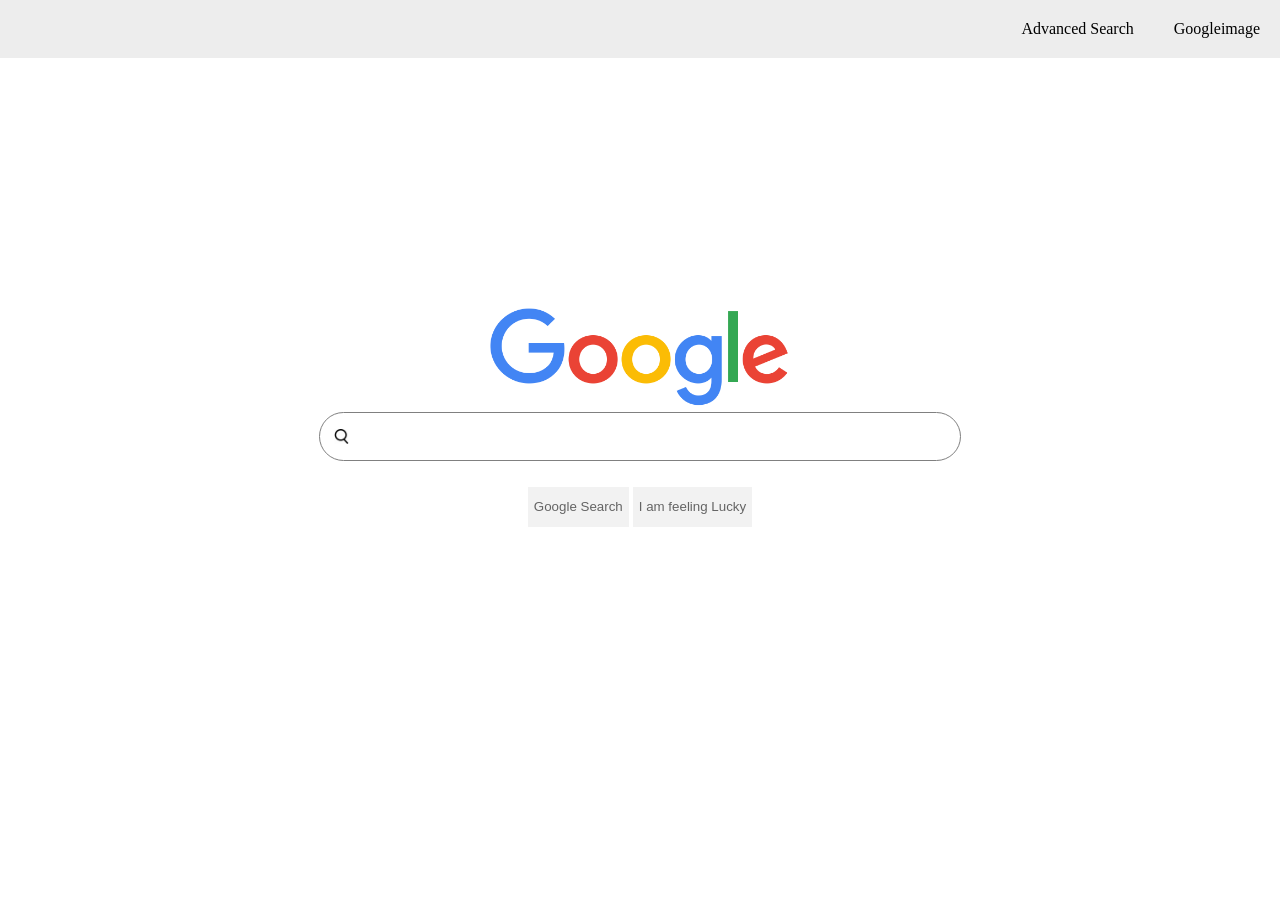
<file: index.html>
<!DOCTYPE html>
<html lang="en">
    <head>
        <link rel="stylesheet" href="style.css">
        <link rel="stylesheet" href="nav.css">
        <title>Search</title>
        
    </head>
    <body>
        <nav>
            <a href="googleimage.html">Googleimage</a>
            <a href="advancedsearch.html">Advanced Search</a>
        </nav>
        <div class="container">
        <img src="googlelogo.png" alt="" class="google-img">
        <form action="https://google.com/search">
            <div class="search">            
                <img src="icon.webp" alt="" class="search-icon">
                <input class="search-bar" type="text" name="q">
            </div>
            <div class="btn-container">
            <input type="submit" class="search-btn" value="Google Search" name="btnK">
            <input type="submit" class="search-btn" value="I am feeling Lucky" name="btnI">
            </div>
        </form>
        </div>
    </body>
</html>
</file>
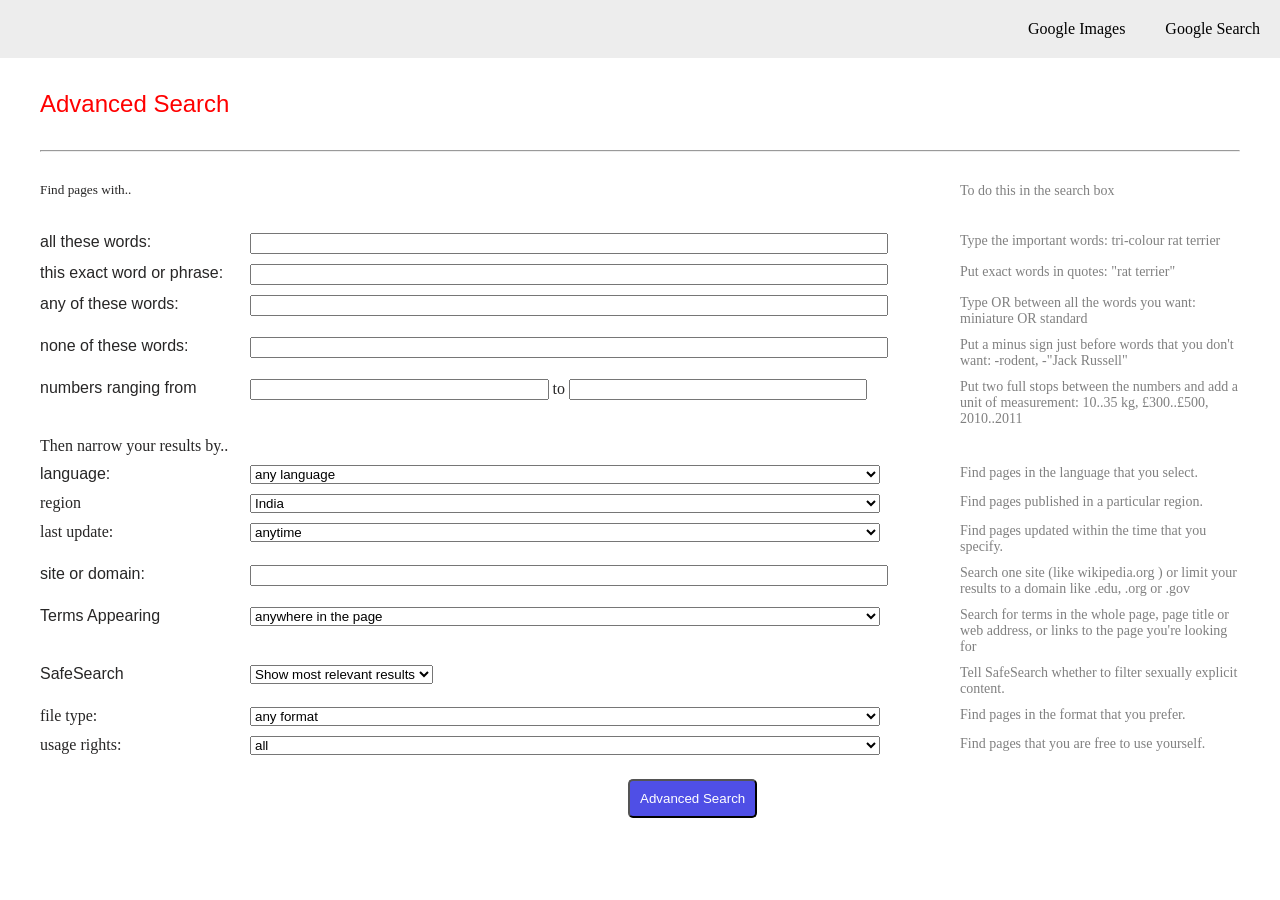
<file: advancedsearch.html>
<!DOCTYPE html>
<html lang="en">
<head>
    <meta charset="UTF-8">
    <meta name="viewport" content="width=device-width, initial-scale=1.0">
    <title>Google Advanced Search</title>
    <link rel="stylesheet" href="advancedsearch.css">
    <link rel="stylesheet" href="nav.css">
</head>
<body>
    <nav>
        <a href="index.html">Google Search</a>
        <a href="googleimage.html">Google Images</a>
    </nav>
    <div class="container">
        <h4>Advanced Search</h4>
        <hr>
        <form action="https://www.google.com/search">
        <div class="grid">
            <div class="grid-item main-header">
                    <h5>Find pages with..</h5>
            </div>
            <div class="grid-item main-header-2">
                <h5 class="second-label">To do this in the search box</h5>
            </div>
            <!-- 1 -->
            <div class="grid-item">
                <label for="">
                    all these words:
                </label>
            </div>
            <div class="grid-item">
                <input type="text" name="as_q" class="inp">
            </div>
            <div class="grid-item second-label">
                Type the important words: tri-colour rat terrier
            </div>
            <!-- 2 -->
            <div class="grid-item">
                <label for="">
                    this exact word or phrase:
                </label>
            </div>
            <div class="grid-item">
                <input type="text" class="inp" name="as_epq">
            </div>
            <div class="grid-item second-label">
                Put exact words in quotes: "rat terrier"
            </div>
            <!-- 3 -->
            <div class="grid-item">
                <label for="">any of these words:</label>
            </div>
            <div class="grid-item">
                <input type="text" class="inp" name="as_oq">
            </div>
            <div class="grid-item second-label">
                Type OR between all the words you want: miniature OR standard
            </div>
            <!-- 4 -->
            <div class="grid-item">
                <label for="">none of these words:</label>
            </div>
            <div class="grid-item">
                <input type="text" class="inp" name="as_eq">
            </div>
            <div class="grid-item second-label">
                Put a minus sign just before words that you don't want: -rodent, -"Jack Russell"
            </div>
            <!-- 5 -->
            <div class="grid-item">
                <label for="">
                    numbers ranging from
                </label>
            </div>
            <div class="grid-item">
                <input type="text" class="num-inp" name="as_nlo">
                <span>to</span>
                <input type="text" class="num-inp" name="as_nhi">
            </div>
            <div class="grid-item second-label">
                Put two full stops between the numbers and add a unit of measurement: 10..35 kg, £300..£500, 2010..2011
            </div>
            <div class="grid-item heading">
                Then narrow your results by..
            </div>
            <div class="grid-item">
                <label for="">
                    language:
                </label>
            </div>
            <div class="grid-item">
                <select name="lr" id="" class="inp">
                    <option value="">any language</option>
                    <option value="lang_en">English</option>
                    <option value="lang_hi">Hindi</option>
                </select>
            </div>
            <div class="grid-item second-label">
                Find pages in the language that you select.
            </div>
            <div class="grid-item">
                region
            </div>
            <div class="grid-item">
                <select name="cr" id="" class="inp">
                    <option value="countryIN">India</option>
                    <option value="countryAF">Afghanistan</option>
                </select>
            </div>
            <div class="grid-item second-label">
                Find pages published in a particular region.
            </div>
            <!-- Last Update -->
            <div class="grid-item">
                last update:
            </div>
            <div class="grid-item">
                <select name="as_qdr" id="" class="inp">
                    <option value="all">anytime</option>
                    <option value="d">last 24 hours</option>
                    <option value="w">upto a week ago</option>
                    <option value="m">upto a month ago</option>
                    <option value="y">upto a year ago</option>
                </select>
            </div>
            <div class="grid-item second-label">
                Find pages updated within the time that you specify.
            </div>
            <!-- site or domain -->
            <div class="grid-item">
                <label for="">
                    site or domain:
                </label>
            </div>
            <div class="grid-item">
                <input type="text" class="inp" name="as_sitesearch">
            </div>
            <div class="grid-item second-label">
                Search one site (like wikipedia.org ) or limit your results to a domain like .edu, .org or .gov
            </div>
            <!-- terms appearing -->
            <div class="grid-item">
                <label for="">
                    Terms Appearing
                </label>
            </div>
            <div class="grid-item">
                <select name="as_occt" id="" class="inp">
                    <option value="">anywhere in the page</option>
                    <option value="title">title of the page</option>
                    <option value="body">in the body of the page</option>
                    <option value="url">in the url of the page</option>
                    <option value="link">in the links to page</option>
                </select>
            </div>
            <div class="grid-item second-label">
                Search for terms in the whole page, page title or web address, or links to the page you're looking for
            </div>
            <!-- safeSearch -->
            <div class="grid-item">
                <label for="">SafeSearch</label>
            </div>
            <div class="grid-item">
                <select name="safe" id="">
                    <option value="images">Show most relevant results</option>
                    <option value="active">Filter explicit results</option>
                </select>
            </div>
            <div class="grid-item second-label">
                Tell SafeSearch whether to filter sexually explicit content.
            </div>
            <div class="grid-item">
                file type:
            </div>
            <div class="grid-item">
                <select name="as_filetype" id="" class="inp">
                    <option value="">any format</option>
                    <option value="pdf">Adobe Acrobat PDF (.pdf)</option>
                    <option value="xls">Microsoft excel (.xls)</option>
                    <option value="ppt">Microsoft PowerPoint(.ppt)</option>
                    <option value="rtf">Rich Text Format (.rtf)</option>
                </select>
            </div>
            <div class="grid-item second-label">
                Find pages in the format that you prefer.
            </div>
            <div class="grid-item">
                usage rights:
            </div>
            <div class="grid-item">
                <select name="tbs" id="" class="inp">
                    <option value="">all</option>
                    <option value="sur%3Acl">Creative Commons Licences</option>
                    <option value="sur:ol">Commercial and other Licences</option>
                </select>
            </div>
            <div class="grid-item second-label">
                Find pages that you are free to use yourself.
            </div>
        </div>
        <button type="submit">Advanced Search</button>
        </form>
    </div>
</body>
</file>
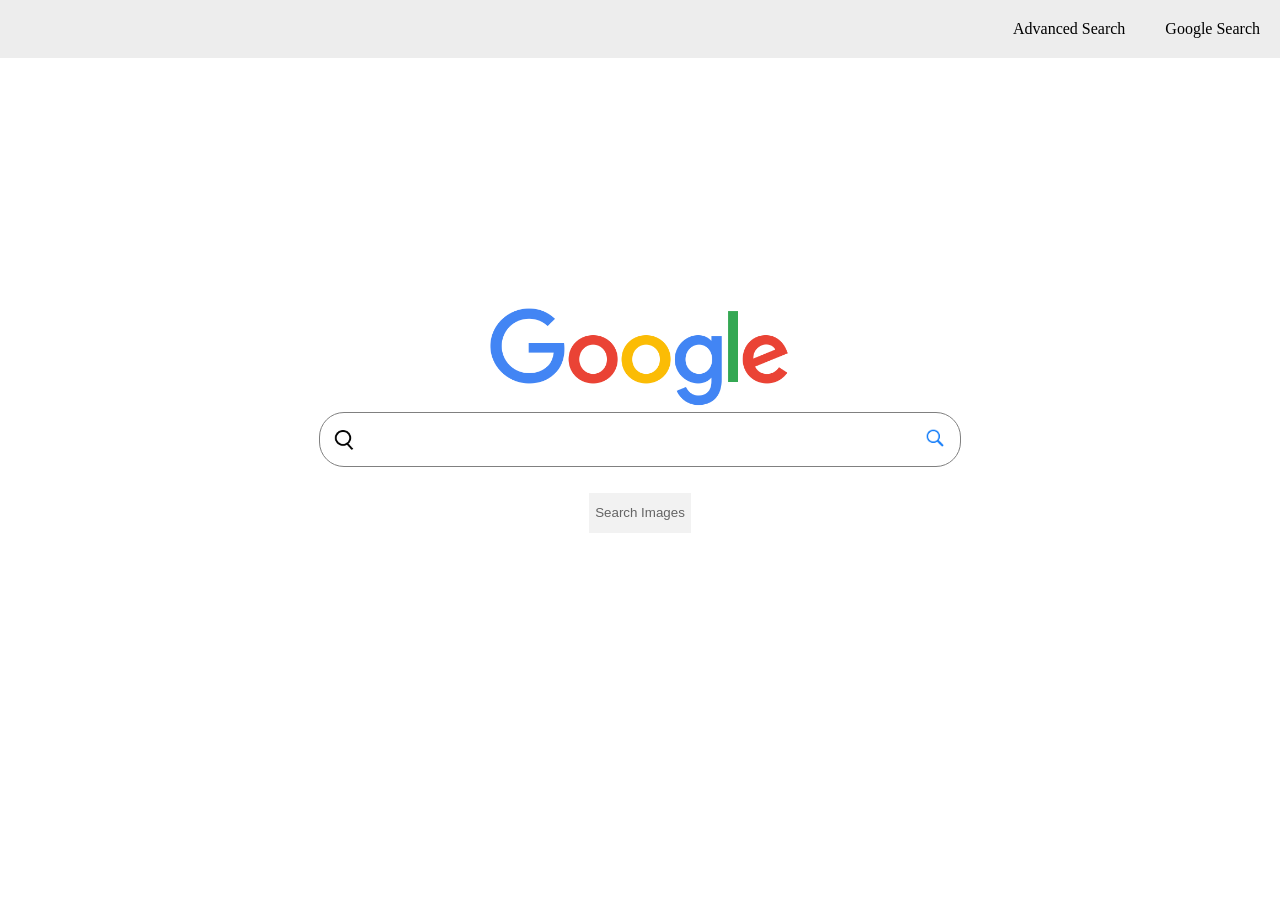
<file: googleimage.html>
<!DOCTYPE html>
<html lang="en">
<head>
    <meta charset="UTF-8">
    <meta name="viewport" content="width=device-width, initial-scale=1.0">
    <link rel="stylesheet" href="googleimage.css">
    <link rel="stylesheet" href="nav.css">
    <title>Google Images</title>
</head>
<body>
    <nav>
        <a href="index.html">Google Search</a>
        <a href="advancedsearch.html">Advanced Search</a>
    </nav>
    <div class="container">
        <img src="google-images.png" alt="" class="google-img">
        <form action="https://google.com/images">
            <div class="search">
                <img src="icon.webp" alt="" class="search-icon">
                <input class="search-bar" type="text" name="q">
                <button class="btn-blue-search">
                    <img src="blue-search.png" alt="" class="blue-search-icon">
                </button>

            </div>
            <div class="btn-container">
            <input type="submit" class="search-btn" value="Search Images" name="btnK">
            </div>
        </form>
        </div>
</body>
</html>
</file>
<file: style.css>
.container{
    text-align:center;
    margin-top:250px;
}
.google-img{
    height: 100px;
    width: 300px;
}
.search{
    width:640px;
    margin: 0 auto;
    border:1px solid gray;
    border-radius: 25px;
}
.search-bar{
    width: 550px;
    padding-top:20px; 
    font-size:18px;
    border:none;
    padding-top: 15px;
    margin-bottom:10px;
}
.search-icon{
    position: relative;
    height: 15px;
    margin-top:10px;
    width: 15px;
    margin-left:-40px; 
}
.btn-container{
    margin-top:2%;
}

.search-btn{
    height: 40px;
    border:none;
    color: #646464;
    background: #f2f2f2;
}

.search-btn:hover{
    color:rgb(37, 37, 37);
    border:1px solid lightgray;
}
</file>
<file: nav.css>
nav a{
    color:black;
    margin: 20px;
    text-decoration:none;
}
body{
    margin:0px;
}
nav{
    display: flex;
    flex-flow: row-reverse;
    background-color: rgba(211, 211, 211, 0.4);
}

nav a:hover{
    color: rgb(25, 12, 214)
}
</file>
<file: advancedsearch.css>
.container{
    margin : 0 40px;
}
body{
    color:rgb(39, 38, 38)
}
h4{
    color: red;
    font-weight: 200;
    font-size:24px;
    font-family: Arial, Helvetica, sans-serif;
}
hr{
   color: rgb(233, 232, 232,0.3) 
}
h5{
    font-weight: 200;
}
.main-header{
    grid-column-start: 1;
    grid-column-end: 3;
}
.grid{
    display: grid;
    grid-template-columns: 200px 700px auto;
    column-gap: 10px;
    row-gap:10px;
}
label{
    font-family: Arial, Helvetica, sans-serif;
    font-size: 16px;
}
.second-label{
    font-size:14px;
    color:gray
}
.inp{
    width: 90%;
}
.num-inp{
    width: 41.5%;
}
.heading{
    grid-column-start: 1;
    grid-column-end: 4;
}
button[type="submit"]{
    background-color: rgba(28, 28, 223, 0.774);
    color:white;
    padding:10px;
    border-radius: 5px;
    margin-left:49%;
    margin-top: 2%;
}
</file>
<file: googleimage.css>
.container{
    text-align:center;
    margin-top:250px;
}
.google-img{
    height: 100px;
    width: 300px;
}
.search{
    width:640px;
    margin: 0 auto;
    border:1px solid gray;
    border-radius: 25px;
}
.search-bar{
    margin: 0 auto;
    width: 550px;
    padding-top:20px; 
    font-size:18px;
    border:none;
    outline:none;
    padding-top: 15px;
    margin-bottom:10px;
}
.search-icon{
    position: relative;
    height: 20px;
    margin-top:10px;
    width: 20px;
    /* margin-left:-7px;  */
}
.btn-container{
    margin-top:2%;
}

.search-btn{
    height: 40px;
    border:none;
    color: #646464;
    background: #f2f2f2;
}

.search-btn:hover{
    color:rgb(37, 37, 37);
    border:1px solid lightgray;
}

.blue-search-icon{
    position: relative;
    height:25px;
    margin-right:5px;
    margin-top: 8px;
}
.btn-blue-search{
    background-color: white;
    height:40px;
    width:20px;
    border:none;
    cursor: pointer;
    margin-top:2px;  
    margin-right: 10px;
}
.btn-blue-search:hover{
    border-left: 2px solid lightgray;
}
</file>
